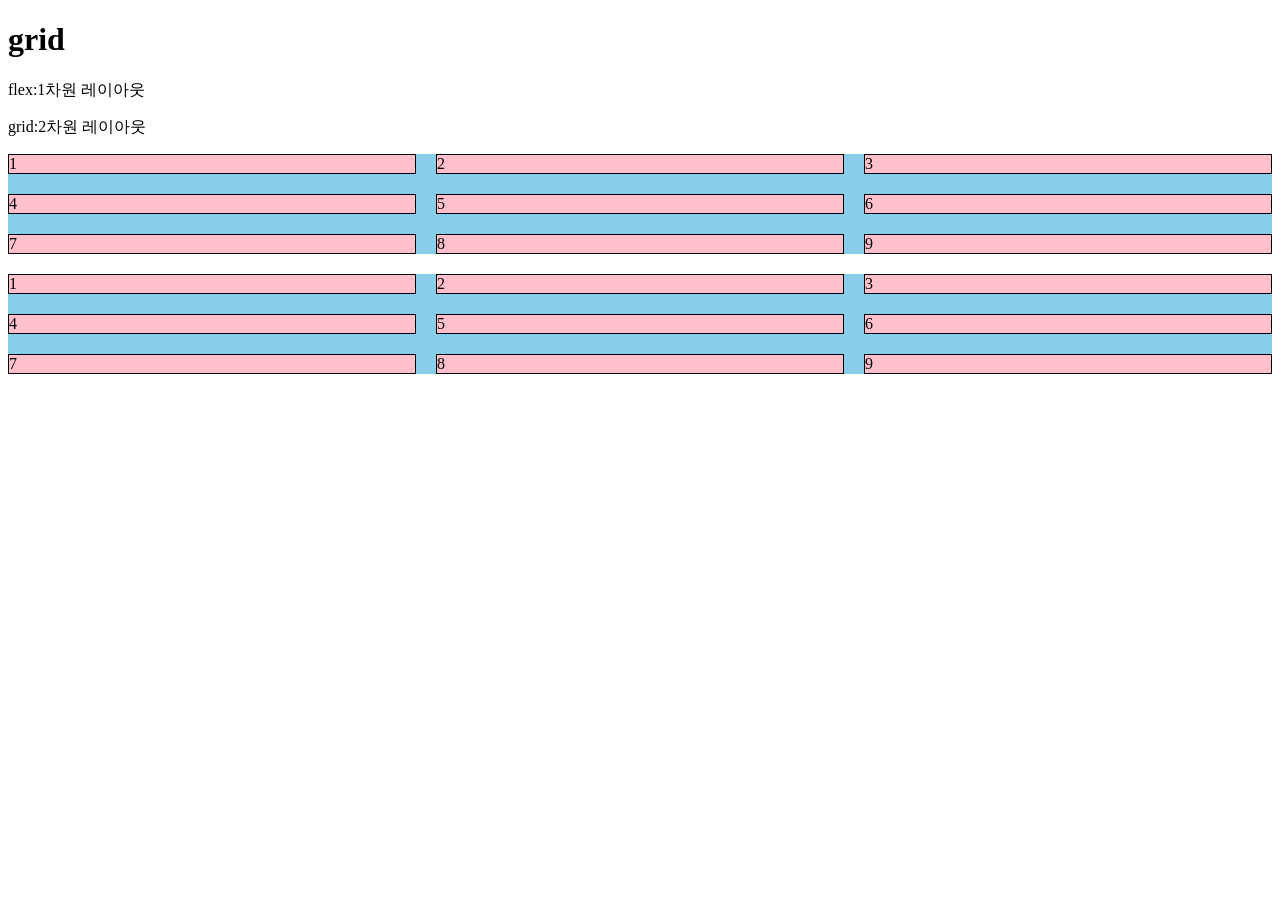
<file: css/91-grid.html>
<!DOCTYPE html>
<html lang="ko">
<head>
    <meta charset="UTF-8">
    <meta name="viewport" content="width=device-width, initial-scale=1.0">
    <title>Document</title>
    <style>
        *{
            box-sizing:border-box ;
        }
        .wrap{
            background-color: skyblue;
            margin-bottom: 20px;
        }
        .wrap>div{
            background-color: pink;
            border: 1px solid black;
        }
        .flexWrap{
            display: flex;
            gap: 20px;
            flex-wrap: wrap;
        }
        .flexWrap>div{
         flex: 0 0 calc((100% - 40px) / 3);
        }

        .gridWrap{
            display: grid;
            /* grid-template-columns: 1fr 1fr 1fr; */
            grid-template-columns: repeat(3 ,1fr);
            /* 3줄로 만들고 같은1의 비율로 나누어라 */
            gap: 20px;
        }
    </style>
</head>
<body>
    <h1>grid</h1>
    <p>flex:1차원 레이아웃</p>
    <p>grid:2차원 레이아웃</p>
    <div class="wrap flexWrap">
        <div>1</div>
        <div>2</div>
        <div>3</div>
        <div>4</div>
        <div>5</div>
        <div>6</div>
        <div>7</div>
        <div>8</div>
        <div>9</div>
    </div>
    <div class="wrap gridWrap">
        <div>1</div>
        <div>2</div>
        <div>3</div>
        <div>4</div>
        <div>5</div>
        <div>6</div>
        <div>7</div>
        <div>8</div>
        <div>9</div>
    </div>
</body>
</html>
</file>
